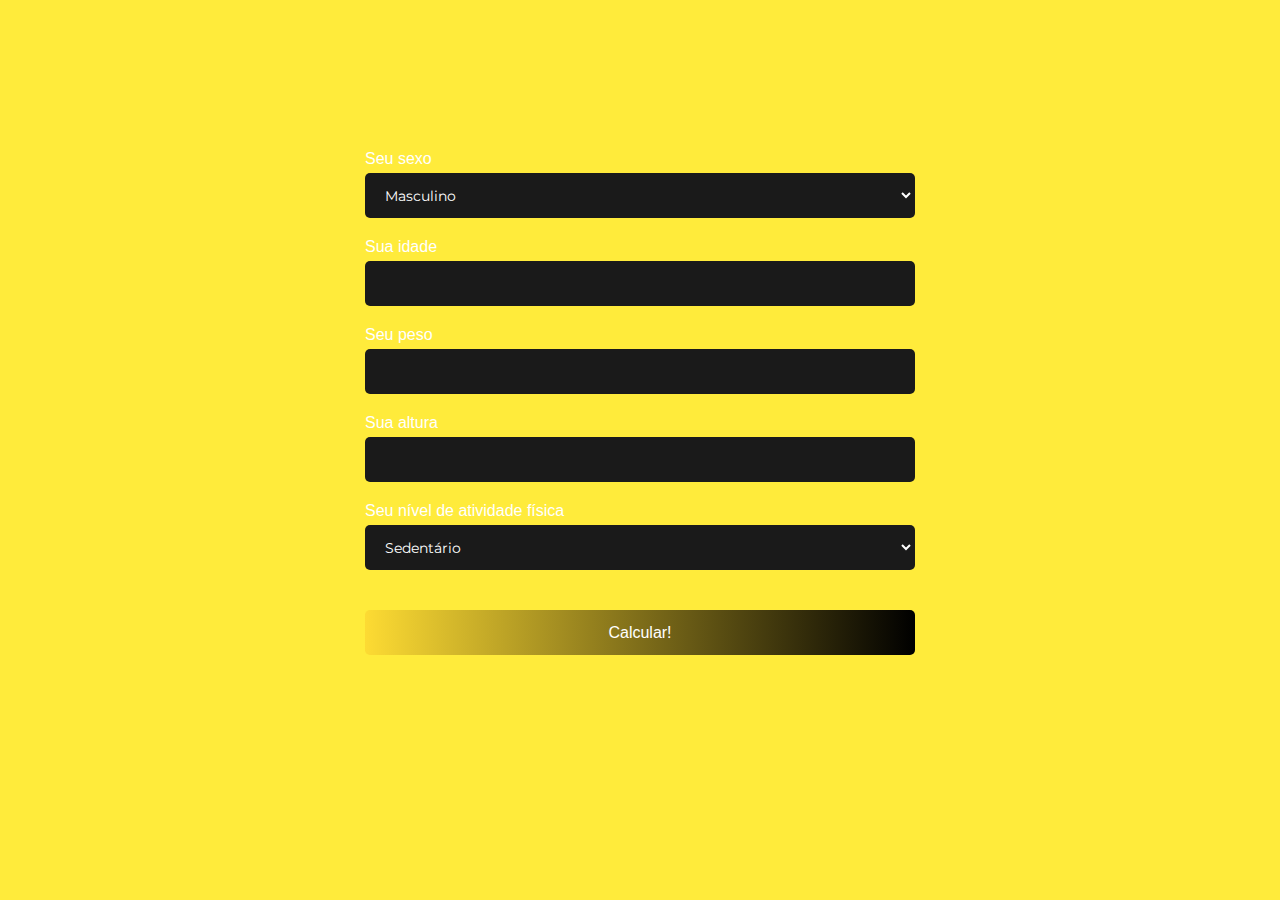
<file: index.html>
<!DOCTYPE html>
<html lang="en">
<head>
  <meta charset="UTF-8">
  <meta name="viewport" content="width=device-width, initial-scale=1.0">
  <title>Calc Metabolism</title>
  <link rel="icon" type="image/x-icon" href="assets\images\favicon.ico" />
  <link href="assets/css/styles.css" rel="stylesheet" />
</head>
<body>
  <div class="container">
    <header>
      
    </header>

    <div class="content">
      <form id="form">
        <div class="form-group">
          <label for="gender">Seu sexo</label>
          <select id="gender">
            <option value="male">Masculino</option>
            <option value="female">Feminino</option>
          </select>
        </div>
        <div class="form-group">
          <label for="age">Sua idade</label>
          <input type="number" id="age" />
        </div>
        <div class="form-group">
          <label for="weight">Seu peso</label>
          <input type="number" id="weight" />
        </div>
        <div class="form-group">
          <label for="height">Sua altura</label>
          <input type="number" id="height" />
        </div>
        <div class="form-group">
          <label for="activity_level">Seu nível de atividade física</label>
          <select id="activity_level">
            <option value="1.2">Sedentário</option>
            <option value="1.375">Pouca atividade</option>
            <option value="1.55">Atividade moderada</option>
            <option value="1.725">Atividade intensa</option>
            <option value="1.9">Atividade muito intensa</option>
          </select>
        </div>

        <div class="form-group">
          <button type="submit">Calcular!</button>
        </div>
      </form>
      <div class="result-container" id="result"></div>
    </div>
  </div>

  <script src="assets/js/script.js" type="text/javascript"></script>
</body>
</html>
</file>
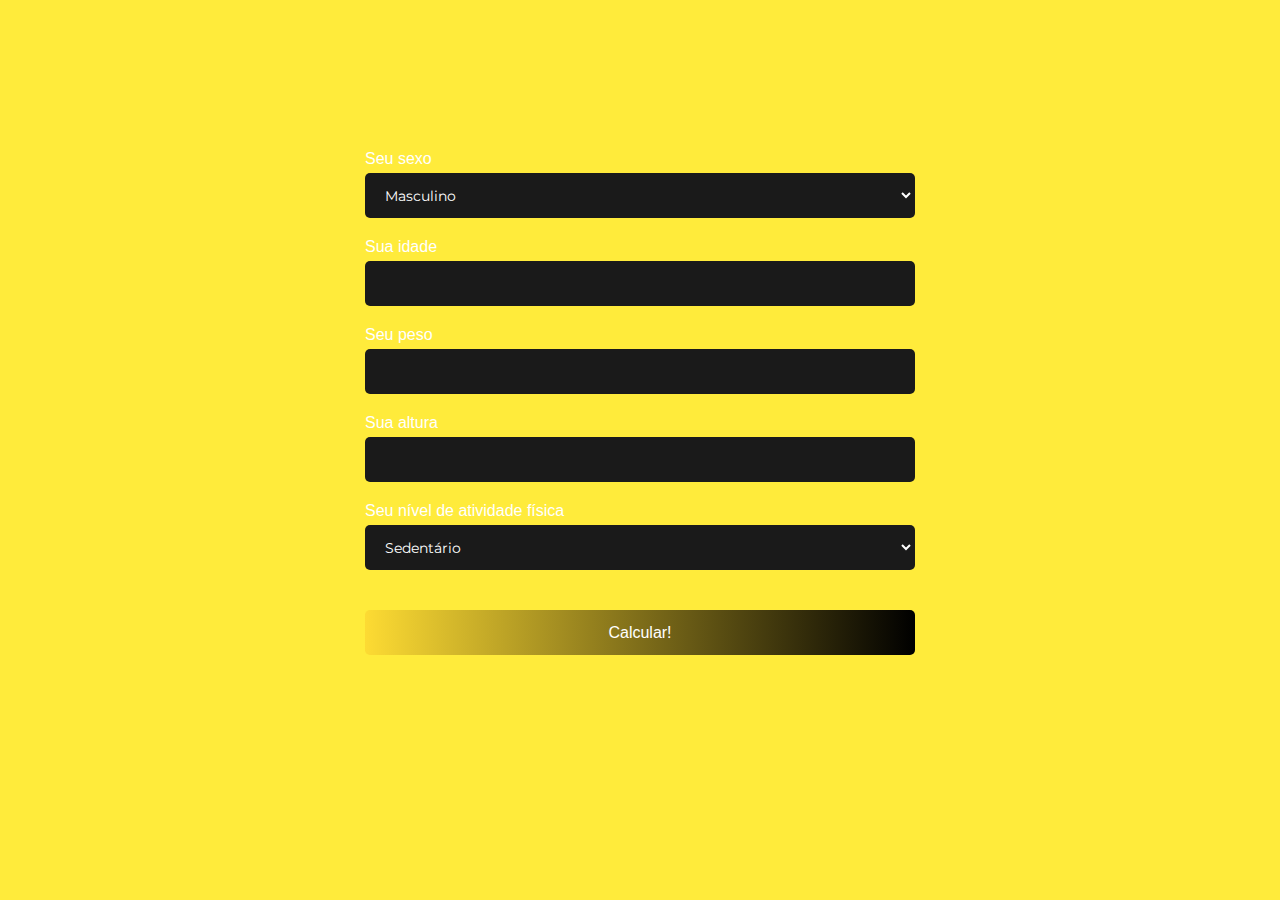
<file: final/index.html>
<!DOCTYPE html>
<html lang="en">
<head>
  <meta charset="UTF-8">
  <meta name="viewport" content="width=device-width, initial-scale=1.0">
  <title>CALCULADORA DE CALORIAS >>>AGNXT<<<</title>
  <link rel="icon" type="image/x-icon" href="assets\images\favicon.ico" />
  <link href="assets/css/styles.css" rel="stylesheet" />
</head>
<body>
  <div class="container">
    <header>
      
    </header>

    <div class="content">
      <form id="form">
        <div class="form-group">
          <label for="gender">Seu sexo</label>
          <select id="gender">
            <option value="male">Masculino</option>
            <option value="female">Feminino</option>
          </select>
        </div>
        <div class="form-group">
          <label for="age">Sua idade</label>
          <input type="number" id="age" />
        </div>
        <div class="form-group">
          <label for="weight">Seu peso</label>
          <input type="number" id="weight" />
        </div>
        <div class="form-group">
          <label for="height">Sua altura</label>
          <input type="number" id="height" />
        </div>
        <div class="form-group">
          <label for="activity_level">Seu nível de atividade física</label>
          <select id="activity_level">
            <option value="1.2">Sedentário</option>
            <option value="1.375">Pouca atividade</option>
            <option value="1.55">Atividade moderada</option>
            <option value="1.725">Atividade intensa</option>
            <option value="1.9">Atividade muito intensa</option>
          </select>
        </div>

        <div class="form-group">
          <button type="submit">Calcular!</button>
        </div>
      </form>
      <div class="result-container" id="result"></div>
    </div>
  </div>

  <script src="assets/js/script.js" type="text/javascript"></script>
</body>
</html>
</file>
<file: assets/css/styles.css>
@import url('https://fonts.googleapis.com/css?family=Montserrat&display=swap');

*,
html,
body {
  margin: 0;
  padding: 0;
  box-sizing: border-box;
  -moz-box-sizing: border-box;
  -webkit-box-sizing: border-box;
}

body {
  background: #ffeb3b;
  font-family: 'Montserrat', sans-serif;
  color: white;
}

.container {
  width: 550px;
  margin: 0 auto;
}

header {
  width: 100%;
  height: 150px;
  display: flex;
  align-items: center;
  justify-content: center;
}

.form-group {
  display: flex;
  flex-direction: column;
  margin-bottom: 20px;
}

.form-group label {
  font-size: 16px;
  font-family: 'Montserrat Semibold', sans-serif;
  margin-bottom: 5px;
}

.form-group input,
.form-group select {
  background: #1A1A1A;
  width: 100%;
  height: 45px;
  border: 1px solid transparent;
  border-radius: 5px;
  font-family: 'Montserrat', sans-serif;
  color: white;
  font-size: 14px;
  padding: 0 15px;
  outline: none;
  transition: border-color 0.2s ease-in;
}

.form-group input:focus,
.form-group select:focus {
  border-color: #FF7373;
}

.form-group button {
  background-image: linear-gradient(-90deg, #000000 0%, #FDDB33 100%);
  border-radius: 5px;
  border: 0;
  height: 45px;
  color: #ffffff;
  font-size: 16px;
  font-family: 'Montserrat Bold', sans-serif;
  cursor: pointer;
}

.form-group:last-child {
  margin-top: 40px;
}

.result-container {
  margin-top: 50px;
}

.result-content {
  margin-top: 10px;
  background: #1A1A1A;
  border-radius: 5px;
  padding: 15px;
}

.result-content ul {
  list-style: none;
}

.result-content ul li {
  font-size: 14px;
  font-weight: bold;
  font-family: 'Montserrat Bold', sans-serif;
  line-height: 30px;
}

.result-content ul li strong {
  color: #ffc107;
}
</file>
<file: final/assets/css/styles.css>
@import url('https://fonts.googleapis.com/css?family=Montserrat&display=swap');

*,
html,
body {
  margin: 0;
  padding: 0;
  box-sizing: border-box;
  -moz-box-sizing: border-box;
  -webkit-box-sizing: border-box;
}

body {
  background: #ffeb3b;
  font-family: 'Montserrat', sans-serif;
  color: white;
}

.container {
  width: 550px;
  margin: 0 auto;
}

header {
  width: 100%;
  height: 150px;
  display: flex;
  align-items: center;
  justify-content: center;
}

.form-group {
  display: flex;
  flex-direction: column;
  margin-bottom: 20px;
}

.form-group label {
  font-size: 16px;
  font-family: 'Montserrat Semibold', sans-serif;
  margin-bottom: 5px;
}

.form-group input,
.form-group select {
  background: #1A1A1A;
  width: 100%;
  height: 45px;
  border: 1px solid transparent;
  border-radius: 5px;
  font-family: 'Montserrat', sans-serif;
  color: white;
  font-size: 14px;
  padding: 0 15px;
  outline: none;
  transition: border-color 0.2s ease-in;
}

.form-group input:focus,
.form-group select:focus {
  border-color: #FF7373;
}

.form-group button {
  background-image: linear-gradient(-90deg, #000000 0%, #FDDB33 100%);
  border-radius: 5px;
  border: 0;
  height: 45px;
  color: #ffffff;
  font-size: 16px;
  font-family: 'Montserrat Bold', sans-serif;
  cursor: pointer;
}

.form-group:last-child {
  margin-top: 40px;
}

.result-container {
  margin-top: 50px;
}

.result-content {
  margin-top: 10px;
  background: #1A1A1A;
  border-radius: 5px;
  padding: 15px;
}

.result-content ul {
  list-style: none;
}

.result-content ul li {
  font-size: 14px;
  font-weight: bold;
  font-family: 'Montserrat Bold', sans-serif;
  line-height: 30px;
}

.result-content ul li strong {
  color: #ffc107;
}
</file>
